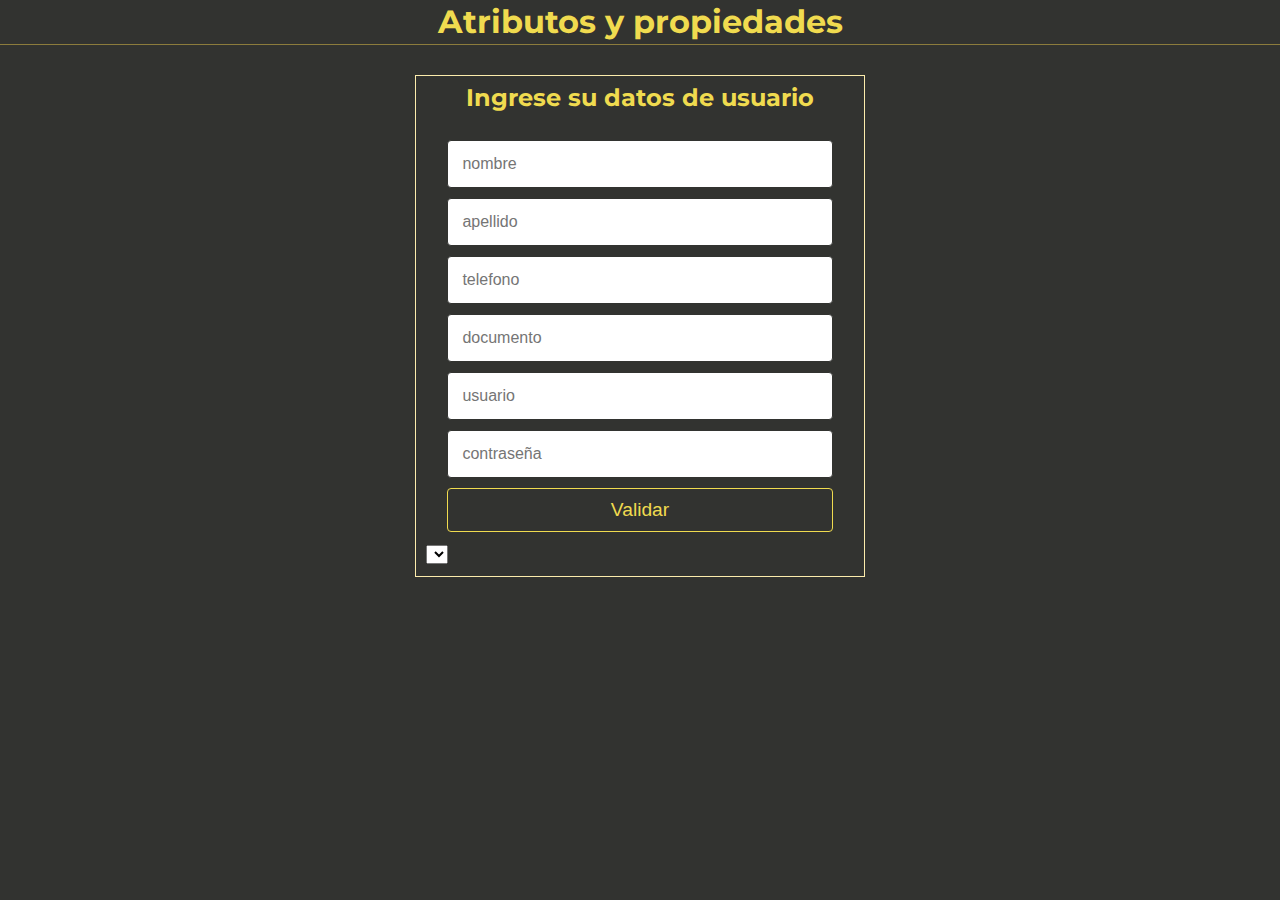
<file: index4.html>
<!DOCTYPE html>
<html lang="en">

<head>
  <meta charset="UTF-8">
  <meta name="viewport" content="width=device-width, initial-scale=1.0">
  <title>Atributos y propiedades</title>
  <link rel="stylesheet" href="style4.css">
</head>

<body>
  <header>
    <div class="container">
      <h1>Atributos y propiedades</h1>
    </div>
  </header>
  <main>
    <section>
      <div class="container">
        <div class="card">
          <h2 class="center">Ingrese su datos de usuario</h2>
          <form action="login.html" id="formulario">
            <input type="text" id="nombre" placeholder="nombre" >
            <input type="text" id="apellido" placeholder="apellido" >
            <input type="tel" id="telefono" placeholder="telefono" >
            <input type="number" id="documento" placeholder="documento" >
            <input type="text" id="usuario" placeholder="usuario" >
            <input type="password" id="contraseña" placeholder="contraseña">
            <button type="submit">Validar</button>
            <select name="combo" id=""></select>
            
          </form>
        </div>
      </div>
    </section>
  </main>
  <script src="app4.js"></script>
</body>

</html>
</file>
<file: style4.css>
@import url("https://fonts.googleapis.com/css2?family=Montserrat:ital,wght@0,100..900;1,100..900&display=swap");

* {
  margin: 0;
  padding: 0;
  box-sizing: border-box;
}

:root {
  --starship: #f0db4f;
  --heavyMetal: #323330;
  --drover: #fcecac;
  --sycamore: #8c7c3c;
  --white: #fff;
  --max-width: 1400px;
  --padding: 10px;
  --margin: 10px;
}

::selection {
  background: var(--sycamore);
}

body {
  background: var(--heavyMetal);
  color: var(--starship);
  line-height: 24px;
  font-size: 16px;
  font-family: "Montserrat", sans-serif;
}

header {
  text-align: center;
  background: var(--heavyMetal);
  color: var(--starship);
  border-bottom: solid 1px var(--sycamore);
  margin-bottom: var(--margin);
}

section {
  padding: var(--padding);
}

a {
  color: var(--starship);
  text-decoration: none;
}

h1,
h2 {
  padding: var(--padding);
}

p {
  font-size: 1rem;
  margin: 0 0 var(--margin);
  color: var(--white);
}

p::first-letter {
  font-size: 1.4rem;
  color: var(--starship);
  font-weight: bold;
}

ul {
  list-style: none;
}

ul.list > li.item {
  cursor: pointer;
}

li.item:hover a {
  color: var(--heavyMetal);
}

.container {
  max-width: var(--max-width);
  margin: 0 auto;
  padding: 0 var(--padding);
}

.card {
  width: 450px;
  border: solid 1px var(--drover);
  margin: var(--margin) auto;
}

.list {
  text-align: center;
  padding: var(--padding);
}

.item {
  border-bottom: solid 1px var(--drover);
  padding: var(--padding);
  transition: 1s;
  font-size: 1.2rem;
}

.item:hover {
  background: var(--drover);
  color: var(--heavyMetal);
}

ul.list > li.item a:visited {
  color: var(--sycamore);
}

.item:last-child {
  border: none;
}

.center {
  text-align: center;
}
form {
  padding: var(--padding);
}

input {
  display: block;
  width: 90%;
  padding: calc(var(--padding) + 4px);
  margin: var(--margin) auto;
  border: solid 1px var(--heavyMetal);
  border-radius: 4px;
  outline: none;
  font-size: 1rem;
  color: var(--sycamore);
}

button {
  display: block;
  width: 90%;
  margin: var(--margin) auto;
  padding: var(--padding);
  background: var(--heavyMetal);
  color: var(--starship);
  border: solid 1px var(--starship);
  border-radius: 4px;
  cursor: pointer;
  font-size: 1.2rem;
  transition: 1s;
}

button:hover {
  background: var(--starship);
  color: var(--heavyMetal);
}

.btn {
  display: block;
  width: 90%;
  margin: var(--margin) auto;
  padding: var(--padding);
  background: var(--starship);
  color: var(--heavyMetal);
  border: solid 1px var(--starship);
  border-radius: 4px;
  cursor: pointer;
  font-size: 1.2rem;
  transition: 1s;
  text-align: center;
  font-weight: 500;
}
.btn:hover {
  background: var(--heavyMetal);
  color: var(--starship);
}
</file>
